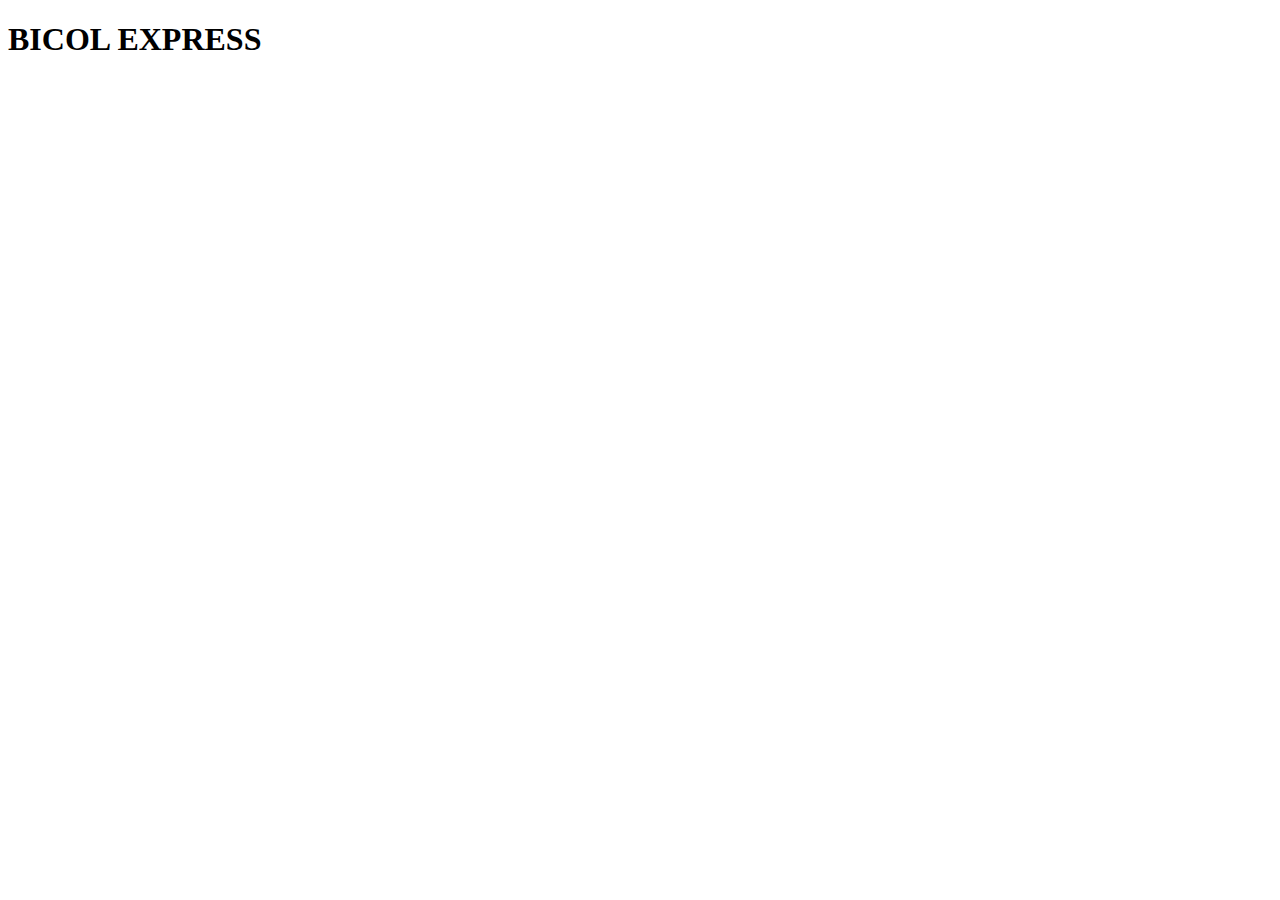
<file: recipes/bicolexpress.html>
<!DOCTYPE html>
<html lang="en">
<head>
    <meta charset="UTF-8">
    <meta http-equiv="X-UA-Compatible" content="IE=edge">
    <meta name="viewport" content="width=device-width, initial-scale=1.0">
    <title>Document</title>
</head>
<body>
    <h1>BICOL EXPRESS</h1>
</body>
</html>
</file>
